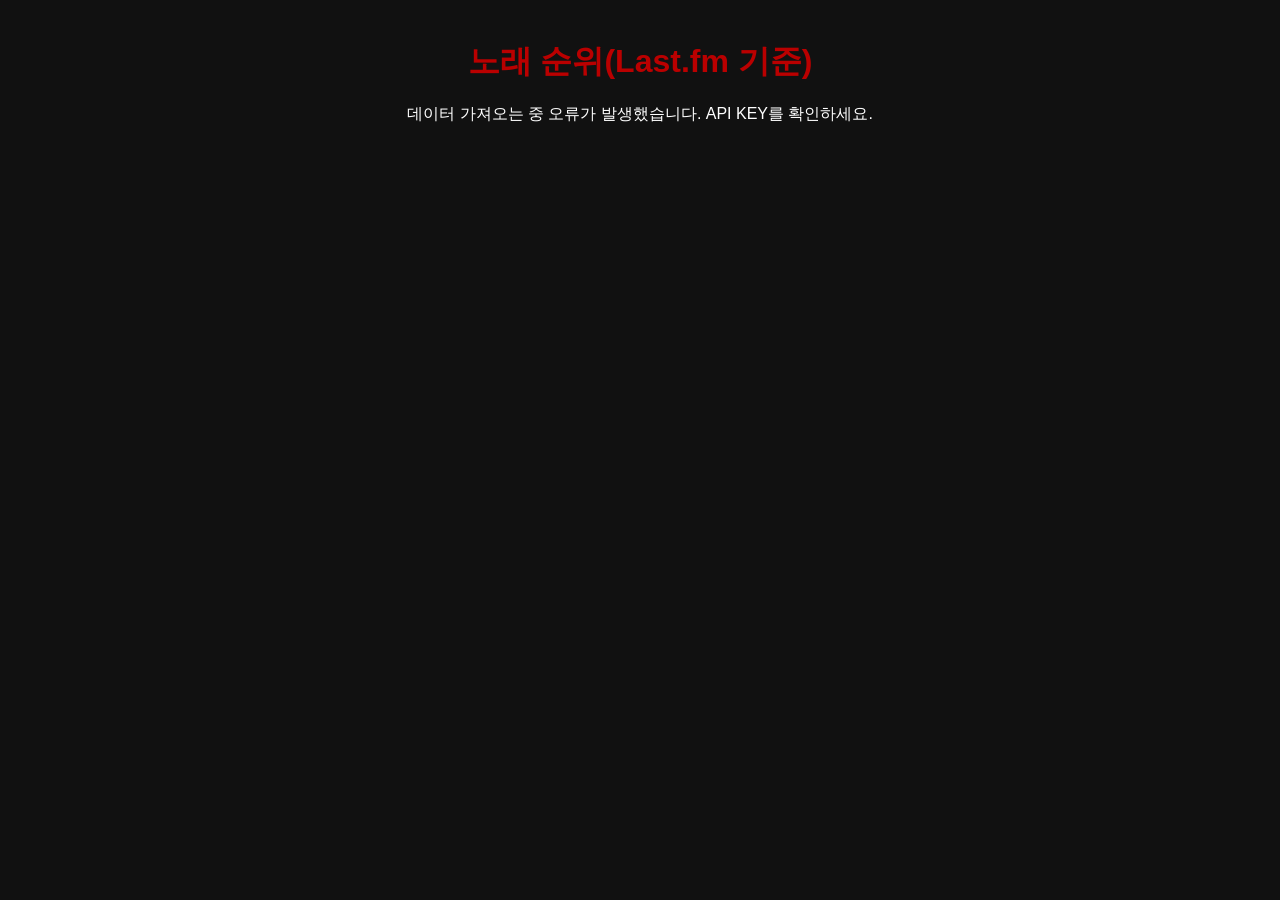
<file: index.html>
<!DOCTYPE html>
<html lang="en">
<head>
    <meta charset="UTF-8">
    <meta name="viewport" content="width=device-width, initial-scale=1.0">
    <title>2026년 9월 노래 추천 사이트</title>
    <link rel="stylesheet" href="style.css"/>
    <script src="script.js" defer></script>
</head>
<body>
    <div class="container">
        <h1>노래 순위(Last.fm 기준)</h1>
        <div id="song-list" class="song-grid"></div>
    </div>
</body>
</html>
</file>
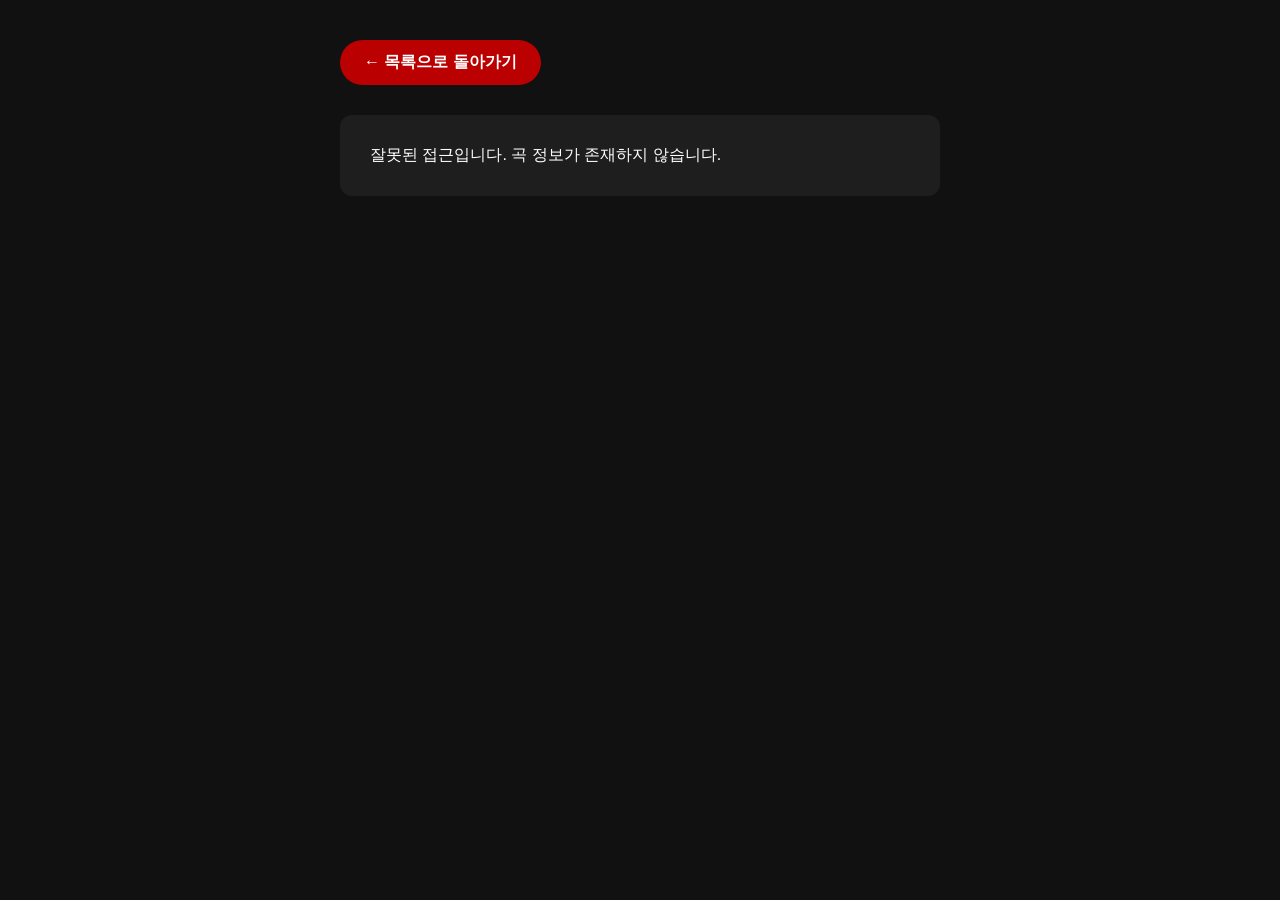
<file: detail.html>
<!DOCTYPE html>
<html lang="ko">
<head>
  <meta charset="UTF-8" />
  <meta name="viewport" content="width=device-width, initial-scale=1.0" />
  <title>노래 상세 정보</title>
  <link rel="stylesheet" href="style.css" />
  <script src="detail.js" defer></script>
</head>
<body>
  <div class="container detail-container">
    <button onclick="history.back()" class="back-btn">← 목록으로 돌아가기</button>
    
    <div id="detail-card" class="detail-card">
      <p>정보를 불러오는 중입니다...</p>
    </div>
  </div>
</body>
</html>
</file>
<file: style.css>
* {
  box-sizing: border-box;
  margin: 0;
  padding: 0;
}

body {
  font-family: "Noto Sans KR", sans-serif;
  background-color: #111111;
  color: #ffffff;
  display: flex;
  justify-content: center;
  padding: 40px 20px;
}

.container {
  width: 100%;
  max-width: 800px; /* 가로 한 줄 카드가 보기 좋은 최적 너비 */
  text-align: center;
}

h1 {
  color: #ba0000; /* Last.fm 브랜드 컬러 */
  margin-bottom: 20px;
}

button,
.back-btn {
  background-color: #ba0000;
  color: white;
  border: none;
  padding: 12px 24px;
  font-size: 16px;
  font-weight: bold;
  border-radius: 25px;
  cursor: pointer;
  margin-bottom: 30px;
  transition:
    transform 0.2s,
    background-color 0.2s;
  text-decoration: none;
  display: inline-block;
}

button:hover,
.back-btn:hover {
  background-color: #e60000;
  transform: scale(1.05);
}

/* 💡 핵심 수정: Grid 대신 Flex Column으로 변경하여 1줄에 1개씩 세로 정렬 */
#song-list,
.song-grid {
  display: flex;
  flex-direction: column;
  gap: 16px;
  width: 100%;
}

/* ==========================================
   공통 카드 스타일 (가로로 긴 한 줄 레이아웃)
   ========================================== */
.card {
  display: flex;
  align-items: center;
  width: 100%; /* 한 줄 전체 차지 */
  background-color: #1e1e1e;
  padding: 16px 20px;
  border-radius: 12px;
  text-align: left;
  cursor: pointer;
  box-sizing: border-box;
  transition:
    background-color 0.3s,
    transform 0.2s;
}

.card:hover {
  background-color: #2a2a2a;
  transform: translateY(-3px);
}

/* ==========================================
   🏆 1~3등 전용 스타일 (가로 1줄 + 포인트 테두리)
   ========================================== */
.card.top-rank {
  position: relative;
  padding: 20px 24px;
}

/* 1등, 2등, 3등 테두리 포인트 */
.card.rank-1 {
  border: 2px solid #ffd700;
}
.card.rank-2 {
  border: 2px solid #c0c0c0;
}
.card.rank-3 {
  border: 2px solid #cd7f32;
}

/* 우측 상단 트로피 뱃지 */
.rank-badge {
  position: absolute;
  top: 14px;
  right: 20px;
  font-size: 13px;
  font-weight: bold;
  padding: 4px 12px;
  border-radius: 15px;
  color: #fff;
}

.rank-1 .rank-badge {
  background-color: #ffd700;
  color: #111;
}
.rank-2 .rank-badge {
  background-color: #8a9ba8;
}
.rank-3 .rank-badge {
  background-color: #cd7f32;
}

/* 1~3등 큰 이미지 */
.top-card-img {
  width: 80px;
  height: 80px;
  object-fit: cover;
  border-radius: 8px;
  margin-right: 20px;
  flex-shrink: 0;
}

.top-card-body {
  display: flex;
  flex-direction: column;
  justify-content: center;
}

.top-title {
  font-weight: bold;
  font-size: 18px;
  color: #ffffff;
  margin-bottom: 6px;
}

.top-artist {
  color: #b3b3b3;
  font-size: 14px;
  margin-bottom: 4px;
}

.top-listeners {
  color: #777777;
  font-size: 12px;
}

/* ==========================================
   🎵 4등 이하 스타일 (1~3등과 동일한 폰트/구조, 뱃지만 제외)
   ========================================== */
.card.normal-rank {
  padding: 16px 20px;
}

.card-img {
  width: 65px;
  height: 65px;
  object-fit: cover;
  border-radius: 8px;
  margin-right: 20px;
  flex-shrink: 0;
}

.card-body {
  display: flex;
  flex-direction: column;
  justify-content: center;
}

.card .title {
  font-weight: bold;
  font-size: 16px;
  color: #ffffff;
  margin-bottom: 6px;
}

.card .artist {
  color: #b3b3b3;
  font-size: 14px;
  margin-bottom: 4px;
}

.card .listeners {
  color: #777777;
  font-size: 12px;
}

/* ==========================================
   상세 페이지 전용 스타일
   ========================================== */
.detail-container {
  max-width: 600px;
  text-align: left;
}

.detail-card {
  background-color: #1e1e1e;
  padding: 30px;
  border-radius: 12px;
}

.detail-img {
  width: 250px;
  height: 250px;
  object-fit: cover;
  border-radius: 12px;
  margin-bottom: 20px;
  box-shadow: 0 4px 15px rgba(0, 0, 0, 0.5);
}

.detail-info {
  background-color: #2a2a2a;
  padding: 20px;
  border-radius: 8px;
  margin: 20px 0;
  line-height: 1.8;
}

.tags {
  display: flex;
  flex-wrap: wrap;
  gap: 8px;
  margin-top: 10px;
}

.tag {
  background-color: #333;
  color: #d1d1d1;
  padding: 4px 10px;
  border-radius: 15px;
  font-size: 12px;
}

.wiki-summary {
  margin-top: 15px;
  font-size: 14px;
  color: #cccccc;
  line-height: 1.6;
}

.lastfm-link {
  display: inline-block;
  background-color: #ba0000;
  color: white;
  padding: 12px 24px;
  border-radius: 20px;
  text-decoration: none;
  font-weight: bold;
  margin-top: 10px;
}
/* 데탑*/
@media (max-width: 1024px) {
  .container {
    max-width: 90%;
  }
  .card.top-rank {
    padding: 18px 20px;
  }
  .top-card-img {
    width: 70px;
    height: 70px;
  }
  .top-title {
    font-size: 16px;
  }
}
/* 모바일 */
@media (max-width: 720px) {
  body {
    padding: 20px 12px;
  }
  .container {
    max-width: 100%;
  }
  .card.top-rank {
    padding: 16px 14px;
  }
  .top-card-img {
    width: 55px;
    height: 55px;
    margin-right: 12px;
  }

  .top-title {
    font-size: 15px;
  }

  .top-artist,
  .top-listeners {
    font-size: 12px;
  }

  .rank-badge {
    top: 10px;
    right: 10px;
    font-size: 11px;
    padding: 2px 8px;
  }

  /* 4등 이하 카드 */
  .card.normal-rank {
    padding: 12px 14px;
  }

  .card-img {
    width: 48px;
    height: 48px;
    margin-right: 12px;
  }

  .card .title {
    font-size: 14px;
  }

  .card .artist,
  .card .listeners {
    font-size: 12px;
  }
}
</file>
